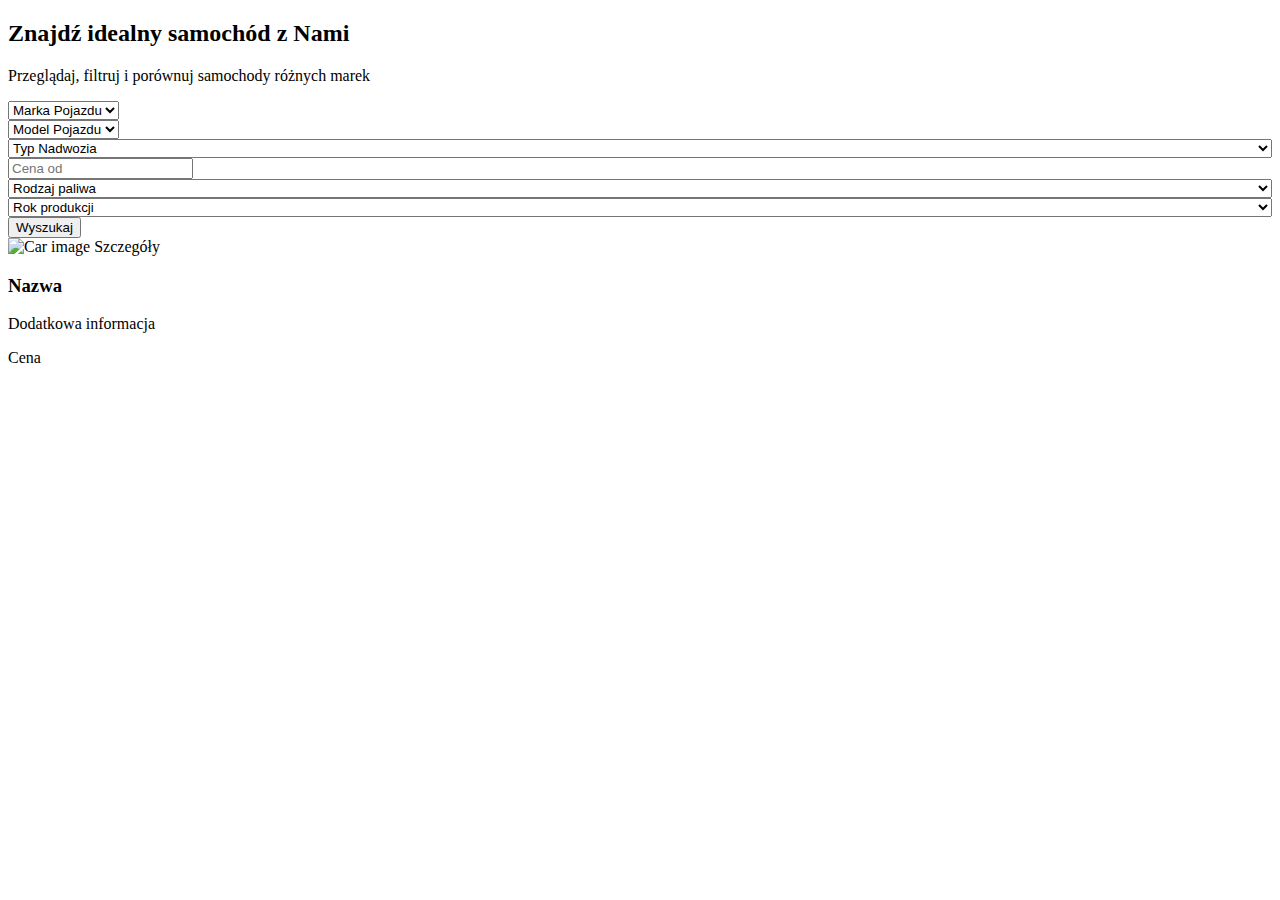
<file: src/main/resources/templates/index.html>
<!DOCTYPE html>
<html xmlns:th="http://www.thymeleaf.org"
      xmlns:layout="http://www.ultraq.net.nz/thymeleaf/layout"
      layout:decorate="layout.html">

<head>
    <title>FAST BUY CAR | Strona główna</title>
</head>

<body>
<div layout:fragment="content" class="bg-gray-950 text-white font-sans">

    <section class="text-center py-3 bg-gradient-dark">

        <div class="container">
            <h2 class="display-5 fw-bold mb-3">Znajdź idealny samochód z Nami</h2>
            <p class="text-secondary mb-4">Przeglądaj, filtruj i porównuj samochody różnych marek</p>
        </div>

    </section>

    <section class="content py-5">
        <form action="/search" method="get" class="row g-3 filter-form">

            <div class="col-md-6">
                <select id="carBrandSelect" class="select2-dark" name="carBrand">
                    <option value="">Marka Pojazdu</option>
                    <th:block th:each="carBrand : ${carBrands}">
                        <option th:value="${carBrand.id}" th:text="${carBrand.name}"></option>
                    </th:block>
                </select>
            </div>

            <div class="col-md-6">
                <select id="carModelSelect" class="select2-dark" name="carModel"
                        th:data-selected-model-id="${searchCarModel != null ? searchCarModel.id : ''}">
                    <option value="">Model Pojazdu</option>
                </select>
            </div>


            <div class="col-md-6">
                <select class="select2-dark" name="carBodyType" style="width:100%">
                    <option value="">Typ Nadwozia</option>
                    <th:block th:each="carBodyType : ${carBodyTypes}">
                        <option th:value="${carBodyType}" th:text="${carBodyType}"></option>
                    </th:block>
                </select>
            </div>

            <div class="col-md-6">
                <input th:value="${carPriceFrom}" type="number" name="carPriceFrom" class="input-dark"
                       placeholder="Cena od" min="5000">
            </div>

            <div class="col-md-6">
                <select class="select2-dark" name="carFuelType" style="width:100%">
                    <option value="">Rodzaj paliwa</option>
                    <th:block th:each="carFuelType : ${carFuelTypes}">
                        <option th:value="${carFuelType}" th:text="${carFuelType}"></option>
                    </th:block>
                </select>
            </div>

            <div class="col-md-6">
                <select class="select2-dark" name="carYear"  style="width:100%">
                    <option value="">Rok produkcji</option>
                    <th:block th:each="carYear : ${carYears}">
                        <option th:value="${carYear}" th:text="${carYear}"></option>
                    </th:block>
                </select>
            </div>

            <div class="col-md-12">
                <button type="submit" class="btn btn-primary rounded-pill w-100 search-btn">
                    Wyszukaj
                </button>
            </div>

        </form>
    </section>

    <section class="container pb-5">
        <div class="row g-4">
            <div class="col-sm-6 col-lg-4" th:each="randomCar : ${randomCars}">
                <div class="card bg-black border border-secondary h-100 shadow-sm car-card">

                    <div class="image-wrapper">
                        <img th:src="@{/car.png}" alt="Car image" class="card-img-top">
                        <a th:href="@{/car/{id}(id=${randomCar.id}, from='/')}"
                           class="btn btn-primary btn-details">Szczegóły</a>
                    </div>

                    <div class="card-body">
                        <h3 class="card-title text-light"
                            th:text="${randomCar.model.brand.name + ' ' + randomCar.model.name}">Nazwa</h3>
                        <p class="card-text text-secondary"
                           th:text="'Rok: ' + ${randomCar.productionYear} + ' Przebieg: ' + ${randomCar.mileage} + ' km'">
                            Dodatkowa
                            informacja</p>
                        <p class="text-primary fw-semibold fs-5 mb-3" th:text="${randomCar.price + ' PLN'}">Cena</p>
                    </div>

                </div>
            </div>
        </div>
    </section>
</div>
</body>
</html>
</file>
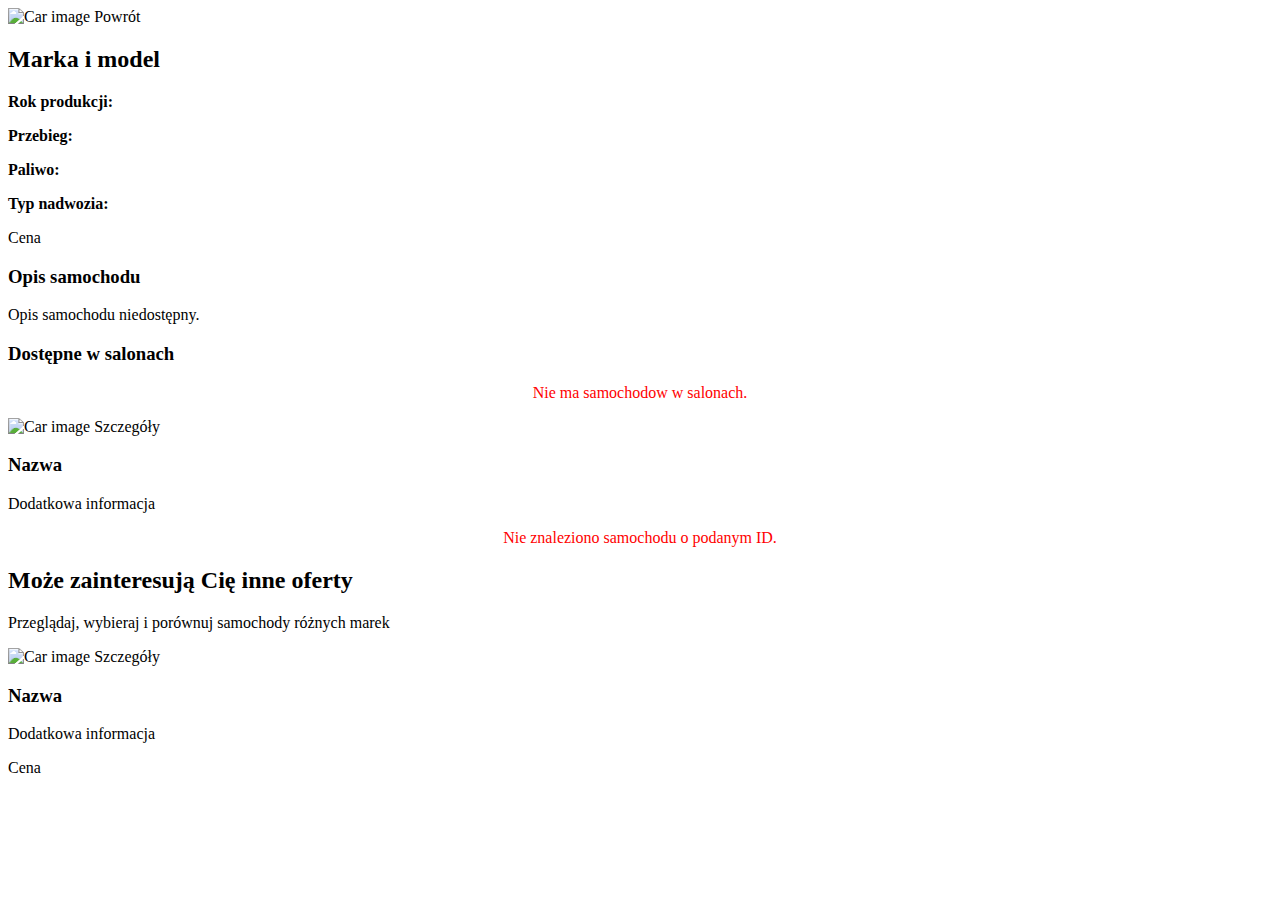
<file: src/main/resources/templates/car-dealership.html>
<!DOCTYPE html>
<html xmlns:th="http://www.thymeleaf.org"
      xmlns:layout="http://www.ultraq.net.nz/thymeleaf/layout"
      layout:decorate="layout.html">
<head>
    <title th:text="${car.brand + ' ' + car.model}">Szczegóły samochodu</title>

</head>
<body>
<div layout:fragment="content" class="bg-gray-950 text-white font-sans">
    <section class="container py-5" th:if="${car != null}">
        <div class="card bg-black border border-secondary shadow-lg p-4 car-details-card">

            <div class="text-center mb-4 image-wrapper car-details-image-wrapper">
                <img th:src="@{/car.png}" alt="Car image" class="card-img-top car-details-img">
                <a th:href="${returnUrl}" class="btn btn-primary btn-details">Powrót</a>
            </div>

            <h2 class="text-center text-primary mb-3" th:text="${car.brand + ' ' + car.model}">Marka i model</h2>

            <div class="card-title text-light">
                <p><strong>Rok produkcji:</strong> <span th:text="${car.year}"></span></p>
                <p><strong>Przebieg:</strong> <span th:text="${car.mileage} + ' km'"></span></p>
                <p><strong>Paliwo:</strong> <span th:text="${car.fuelType}"></span></p>
                <p><strong>Typ nadwozia:</strong> <span th:text="${car.bodyType}"></span></p>
                <p class="text-primary fw-semibold fs-5 mb-3" th:text="${car.price + ' PLN'}">Cena</p>
            </div>

            <div class="mt-3">
                <h3 class="text-lg font-medium text-white mb-2">Opis samochodu</h3>
                <p th:if="${car.description != null}"
                   th:text="${car.description}"
                   class="text-gray-300 leading-relaxed">
                </p>
                <p th:if="${car.description == null}"
                   class="text-gray-500 italic">
                    Opis samochodu niedostępny.
                </p>

                <h3 class="text-lg font-medium text-white mb-3 text-center">Dostępne w salonach</h3>
                <div class="text-center mt-4">
                    <div th:if="${#lists.isEmpty(dealers)}">
                        <div class="info-content">
                            <p style="color: red; text-align: center">
                                Nie ma samochodow w salonach.
                            </p>
                        </div>
                    </div>
                    <div th:if="${!#lists.isEmpty(dealers)}" class="row g-4">
                        <div class="col-sm-6 col-lg-4" th:each="dealer : ${dealers}">
                            <div class="card bg-black border border-secondary h-100 shadow-sm car-card">
                                <div class="image-wrapper">
                                    <img th:src="@{/car.png}" alt="Car image" class="card-img-top">
                                    <a th:href="@{/dealer/{id}(id=${dealer.id}, from=${'/car/' + car.id})}"
                                       class="btn btn-primary btn-details">Szczegóły</a>
                                </div>
                                <div class="card-body">
                                    <h3 class="card-title text-light" th:text="${dealer.name}">
                                        Nazwa</h3>
                                    <p class="card-text text-secondary"
                                       th:text="'Miasto: ' + ${dealer.city} + ' Adres: ' + ${dealer.address}">
                                        Dodatkowa informacja</p>
                                </div>
                            </div>
                        </div>

                    </div>
                </div>
            </div>
        </div>
    </section>

    <section th:if="${car == null}" class="info-content">
        <p style="color: red; text-align: center">Nie znaleziono samochodu o podanym ID.</p>
    </section>

    <section class="text-center py-3 bg-gradient-dark">
        <div class="container">
            <h2 class="display-5 fw-bold mb-3">Może zainteresują Cię inne oferty</h2>
            <p class="text-secondary mb-4">Przeglądaj, wybieraj i porównuj samochody różnych marek</p>
        </div>
    </section>

    <section class="container py-5">
        <div class="row g-4">
            <div class="col-sm-6 col-lg-4" th:each="nextCar : ${listOfCars}">
                <div class="card bg-black border border-secondary h-100 shadow-sm car-card">
                    <div class="image-wrapper">
                        <img th:src="@{/car.png}" alt="Car image" class="card-img-top">
                        <a th:href="@{/car/{id}(id=${nextCar.id}, from=${'/car/' + car.id})}"
                           class="btn btn-primary btn-details">Szczegóły</a>

                    </div>
                    <div class="card-body">
                        <h3 class="card-title text-light" th:text="${nextCar.brand + ' ' + nextCar.model}">Nazwa</h3>
                        <p class="card-text text-secondary"
                           th:text="'Rok: ' + ${nextCar.year} + ' Przebieg: ' + ${nextCar.mileage} + ' km'">
                            Dodatkowa informacja
                        </p>
                        <p class="text-primary fw-semibold fs-5 mb-3" th:text="${nextCar.price + ' PLN'}">Cena</p>
                    </div>
                </div>
            </div>
        </div>
    </section>
</div>
</body>
</html>
</file>
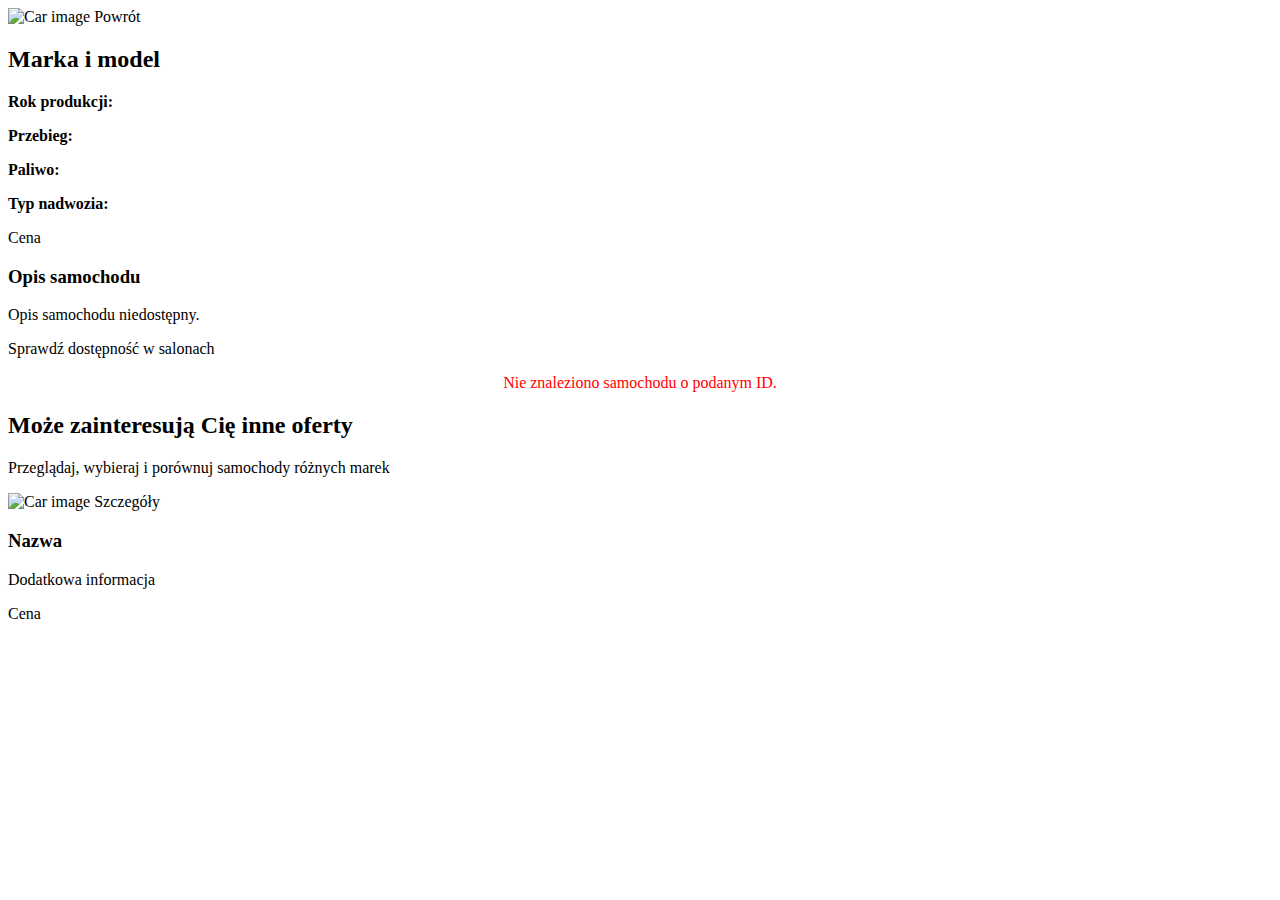
<file: src/main/resources/templates/car-detail.html>
<!DOCTYPE html>
<html xmlns:th="http://www.thymeleaf.org"
      xmlns:layout="http://www.ultraq.net.nz/thymeleaf/layout"
      layout:decorate="layout.html">
<head>
    <title th:text="${car.model.brand.name + ' ' + car.model.name}"> | Szczegóły samochodu</title>
</head>

<body>
<div layout:fragment="content" class="bg-gray-950 text-white font-sans">

    <section class="container py-5" th:if="${car != null}">
        <div class="card bg-black border border-secondary shadow-lg p-4 car-details-card">

            <div class="text-center mb-4 image-wrapper car-details-image-wrapper">
                <img th:src="@{/car.png}" alt="Car image" class="card-img-top car-details-img">
                <a th:href="${returnUrl}" class="btn btn-primary btn-details">Powrót</a>
            </div>

            <h2 class="text-center text-primary mb-3" th:text="${car.model.brand.name + ' ' + car.model.name}">Marka i model</h2>

            <div class="card-title text-light">
                <p><strong>Rok produkcji:</strong> <span th:text="${car.productionYear}"></span></p>
                <p><strong>Przebieg:</strong> <span th:text="${car.mileage} + ' km'"></span></p>
                <p><strong>Paliwo:</strong> <span th:text="${car.fuelType}"></span></p>
                <p><strong>Typ nadwozia:</strong> <span th:text="${car.bodyType}"></span></p>
                <p class="text-primary fw-semibold fs-5 mb-3" th:text="${car.price + ' PLN'}">Cena</p>
            </div>

            <div class="mt-3">
                <h3 class="text-lg font-medium text-white mb-2">Opis samochodu</h3>
                <p th:if="${car.description != null}"
                   th:text="${car.description}"
                   class="text-gray-300 leading-relaxed">
                </p>
                <p th:if="${car.description == null}"
                   class="text-gray-500 italic">
                    Opis samochodu niedostępny.
                </p>
                <div class="text-center mt-4">
                    <a th:href="@{/car/{id}/salon (id=${car.id}, from=${returnUrl})}"
                       class="btn btn-outline-primary px-4 py-2 fw-semibold rounded-pill shadow-sm">
                        Sprawdź dostępność w salonach
                    </a>
                </div>
            </div>
        </div>
    </section>

    <section th:if="${car == null}" class="info-content">
        <p style="color: red; text-align: center">Nie znaleziono samochodu o podanym ID.</p>
    </section>

    <section class="text-center py-3 bg-gradient-dark">
        <div class="container">
            <h2 class="display-5 fw-bold mb-3">Może zainteresują Cię inne oferty</h2>
            <p class="text-secondary mb-4">Przeglądaj, wybieraj i porównuj samochody różnych marek</p>
        </div>
    </section>

    <section class="container pb-5">
        <div class="row g-4">
            <div class="col-sm-6 col-lg-4" th:each="randomCar : ${randomCars}">
                <div class="card bg-black border border-secondary h-100 shadow-sm car-card">

                    <div class="image-wrapper">
                        <img th:src="@{/car.png}" alt="Car image" class="card-img-top">
                        <a th:href="@{/car/{id}(id=${randomCar.id}, from='/')}"
                           class="btn btn-primary btn-details">Szczegóły</a>
                    </div>

                    <div class="card-body">
                        <h3 class="card-title text-light"
                            th:text="${randomCar.model.brand.name + ' ' + randomCar.model.name}">Nazwa</h3>
                        <p class="card-text text-secondary"
                           th:text="'Rok: ' + ${randomCar.productionYear} + ' Przebieg: ' + ${randomCar.mileage} + ' km'">
                            Dodatkowa
                            informacja</p>
                        <p class="text-primary fw-semibold fs-5 mb-3" th:text="${randomCar.price + ' PLN'}">Cena</p>
                    </div>

                </div>
            </div>
        </div>
    </section>

</div>
</body>
</html>
</file>
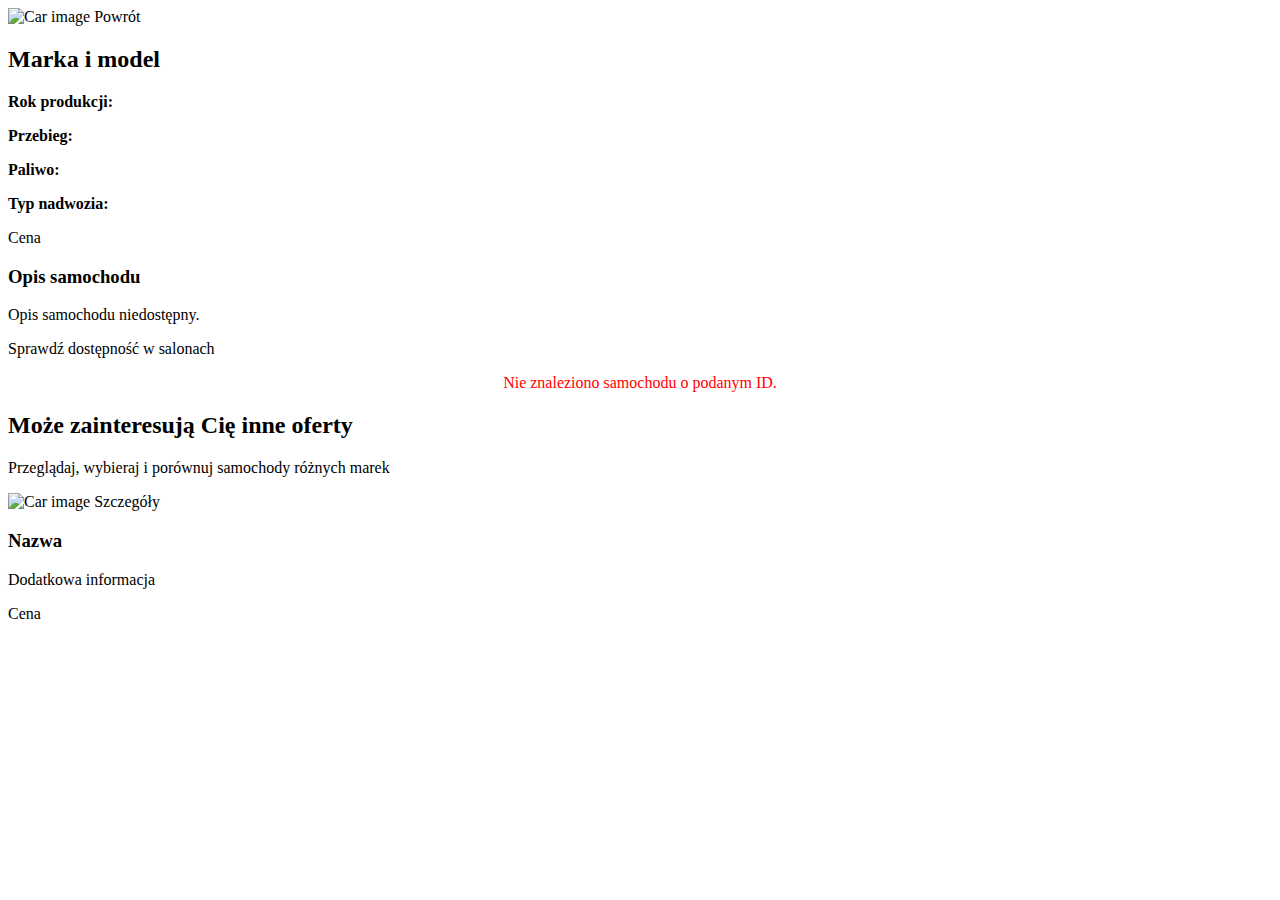
<file: src/main/resources/templates/car-details.html>
<!DOCTYPE html>
<html xmlns:th="http://www.thymeleaf.org"
      xmlns:layout="http://www.ultraq.net.nz/thymeleaf/layout"
      layout:decorate="layout.html">
<head>
    <title th:text="${car.brand + ' ' + car.model}">Szczegóły samochodu</title>
</head>

<body>
<div layout:fragment="content" class="bg-gray-950 text-white font-sans">

    <section class="container py-5" th:if="${car != null}">
        <div class="card bg-black border border-secondary shadow-lg p-4 car-details-card">

            <div class="text-center mb-4 image-wrapper car-details-image-wrapper">
                <img th:src="@{/car.png}" alt="Car image" class="card-img-top car-details-img">
                <a th:href="${returnUrl}" class="btn btn-primary btn-details">Powrót</a>
            </div>

            <h2 class="text-center text-primary mb-3" th:text="${car.brand + ' ' + car.model}">Marka i model</h2>

            <div class="card-title text-light">
                <p><strong>Rok produkcji:</strong> <span th:text="${car.year}"></span></p>
                <p><strong>Przebieg:</strong> <span th:text="${car.mileage} + ' km'"></span></p>
                <p><strong>Paliwo:</strong> <span th:text="${car.fuelType}"></span></p>
                <p><strong>Typ nadwozia:</strong> <span th:text="${car.bodyType}"></span></p>
                <p class="text-primary fw-semibold fs-5 mb-3" th:text="${car.price + ' PLN'}">Cena</p>
            </div>

            <div class="mt-3">
                <h3 class="text-lg font-medium text-white mb-2">Opis samochodu</h3>
                <p th:if="${car.description != null}"
                   th:text="${car.description}"
                   class="text-gray-300 leading-relaxed">
                </p>
                <p th:if="${car.description == null}"
                   class="text-gray-500 italic">
                    Opis samochodu niedostępny.
                </p>
                <div class="text-center mt-4">
                    <a th:href="@{/car/{id}/dealerships(id=${car.id}, from=${'/car/' + car.id})}"
                       class="btn btn-outline-primary px-4 py-2 fw-semibold rounded-pill shadow-sm">
                        Sprawdź dostępność w salonach
                    </a>
                </div>
            </div>
        </div>
    </section>

    <section th:if="${car == null}" class="info-content">
        <p style="color: red; text-align: center">Nie znaleziono samochodu o podanym ID.</p>
    </section>

    <section class="text-center py-3 bg-gradient-dark">
        <div class="container">
            <h2 class="display-5 fw-bold mb-3">Może zainteresują Cię inne oferty</h2>
            <p class="text-secondary mb-4">Przeglądaj, wybieraj i porównuj samochody różnych marek</p>
        </div>
    </section>

    <section class="container py-5">
        <div class="row g-4">
            <div class="col-sm-6 col-lg-4" th:each="nextCar : ${listOfCars}">
                <div class="card bg-black border border-secondary h-100 shadow-sm car-card">
                    <div class="image-wrapper">
                        <img th:src="@{/car.png}" alt="Car image" class="card-img-top">
                        <a th:href="@{/car/{id}(id=${nextCar.id}, from=${'/car/' + car.id})}"
                           class="btn btn-primary btn-details">Szczegóły</a>

                    </div>
                    <div class="card-body">
                        <h3 class="card-title text-light" th:text="${car.brand + ' ' + car.model}">Nazwa</h3>
                        <p class="card-text text-secondary"
                           th:text="'Rok: ' + ${car.year} + ' Przebieg: ' + ${car.mileage} + ' km'">Dodatkowa
                            informacja</p>
                        <p class="text-primary fw-semibold fs-5 mb-3" th:text="${car.price + ' PLN'}">Cena</p>
                    </div>
                </div>
            </div>
        </div>
    </section>

</div>
</body>
</html>
</file>
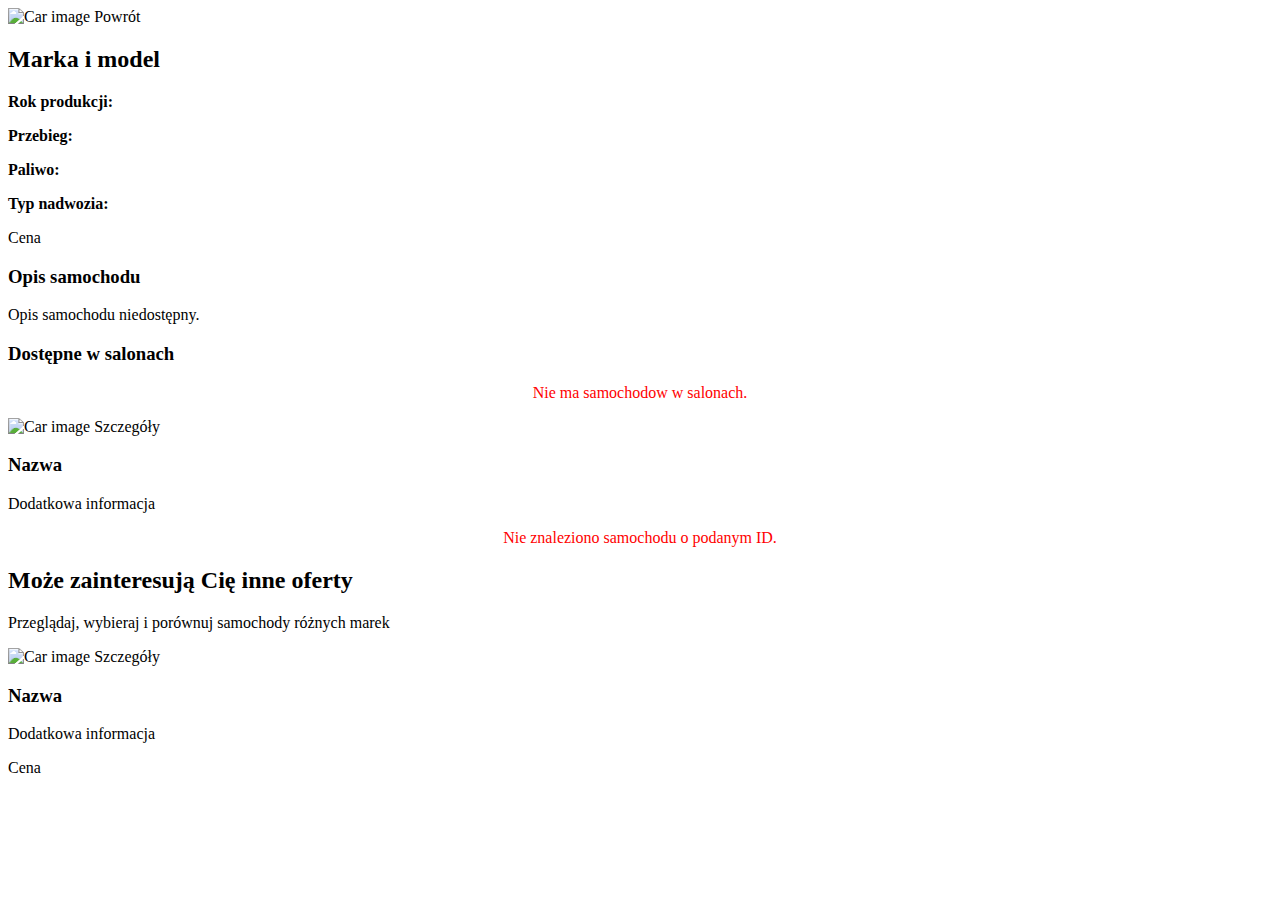
<file: src/main/resources/templates/car-salon.html>
<!DOCTYPE html>
<html xmlns:th="http://www.thymeleaf.org"
      xmlns:layout="http://www.ultraq.net.nz/thymeleaf/layout"
      layout:decorate="layout.html">
<head>
    <title th:text="${car.model.brand.name + ' ' + car.model.name}"> | Szczegóły samochodu</title>
</head>
<body>
<div layout:fragment="content" class="bg-gray-950 text-white font-sans">
    <section class="container py-5" th:if="${car != null}">
        <div class="card bg-black border border-secondary shadow-lg p-4 car-details-card">

            <div class="text-center mb-4 image-wrapper car-details-image-wrapper">
                <img th:src="@{/car.png}" alt="Car image" class="card-img-top car-details-img">
                <a th:href="${returnUrl}" class="btn btn-primary btn-details">Powrót</a>
            </div>

            <h2 class="text-center text-primary mb-3" th:text="${car.model.brand.name + ' ' + car.model.name}">Marka i
                model</h2>

            <div class="card-title text-light">
                <p><strong>Rok produkcji:</strong> <span th:text="${car.productionYear}"></span></p>
                <p><strong>Przebieg:</strong> <span th:text="${car.mileage} + ' km'"></span></p>
                <p><strong>Paliwo:</strong> <span th:text="${car.fuelType}"></span></p>
                <p><strong>Typ nadwozia:</strong> <span th:text="${car.bodyType}"></span></p>
                <p class="text-primary fw-semibold fs-5 mb-3" th:text="${car.price + ' PLN'}">Cena</p>
            </div>

            <div class="mt-3">
                <h3 class="text-lg font-medium text-white mb-2">Opis samochodu</h3>
                <p th:if="${car.description != null}"
                   th:text="${car.description}"
                   class="text-gray-300 leading-relaxed">
                </p>
                <p th:if="${car.description == null}"
                   class="text-gray-500 italic">
                    Opis samochodu niedostępny.
                </p>

                <h3 class="text-lg font-medium text-white mb-3 text-center">Dostępne w salonach</h3>
                <div class="text-center mt-4">
                    <div th:if="${#lists.isEmpty(salons)}">
                        <div class="info-content">
                            <p style="color: red; text-align: center">
                                Nie ma samochodow w salonach.
                            </p>
                        </div>
                    </div>
                    <div th:if="${!#lists.isEmpty(salons)}" class="row g-4">
                        <div class="col-sm-6 col-lg-4" th:each="salon : ${salons}">
                            <div class="card bg-black border border-secondary h-100 shadow-sm car-card">
                                <div class="image-wrapper">
                                    <img th:src="@{/car.png}" alt="Car image" class="card-img-top">
                                    <a th:href="@{/salon/{id}(id=${salon.id}, from=${'/car/' + car.id})}"
                                       class="btn btn-primary btn-details">Szczegóły</a>
                                </div>
                                <div class="card-body">
                                    <h3 class="card-title text-light" th:text="${salon.name}">
                                        Nazwa</h3>
                                    <p class="card-text text-secondary"
                                       th:text="'Miasto: ' + ${salon.city} + ' Adres: ' + ${salon.street}
                                       + ' ' + ${salon.buildingNumber} + '/' + ${salon.apartmentNumber}">
                                        Dodatkowa informacja</p>
                                </div>
                            </div>
                        </div>

                    </div>
                </div>
            </div>
        </div>
    </section>

    <section th:if="${car == null}" class="info-content">
        <p style="color: red; text-align: center">Nie znaleziono samochodu o podanym ID.</p>
    </section>

    <section class="text-center py-3 bg-gradient-dark">
        <div class="container">
            <h2 class="display-5 fw-bold mb-3">Może zainteresują Cię inne oferty</h2>
            <p class="text-secondary mb-4">Przeglądaj, wybieraj i porównuj samochody różnych marek</p>
        </div>
    </section>

    <section class="container pb-5">
        <div class="row g-4">
            <div class="col-sm-6 col-lg-4" th:each="randomCar : ${randomCars}">
                <div class="card bg-black border border-secondary h-100 shadow-sm car-card">

                    <div class="image-wrapper">
                        <img th:src="@{/car.png}" alt="Car image" class="card-img-top">
                        <a th:href="@{/car/{id}(id=${randomCar.id}, from='/')}"
                           class="btn btn-primary btn-details">Szczegóły</a>
                    </div>

                    <div class="card-body">
                        <h3 class="card-title text-light"
                            th:text="${randomCar.model.brand.name + ' ' + randomCar.model.name}">Nazwa</h3>
                        <p class="card-text text-secondary"
                           th:text="'Rok: ' + ${randomCar.productionYear} + ' Przebieg: ' + ${randomCar.mileage} + ' km'">
                            Dodatkowa
                            informacja</p>
                        <p class="text-primary fw-semibold fs-5 mb-3" th:text="${randomCar.price + ' PLN'}">Cena</p>
                    </div>

                </div>
            </div>
        </div>
    </section>
</div>
</body>
</html>
</file>
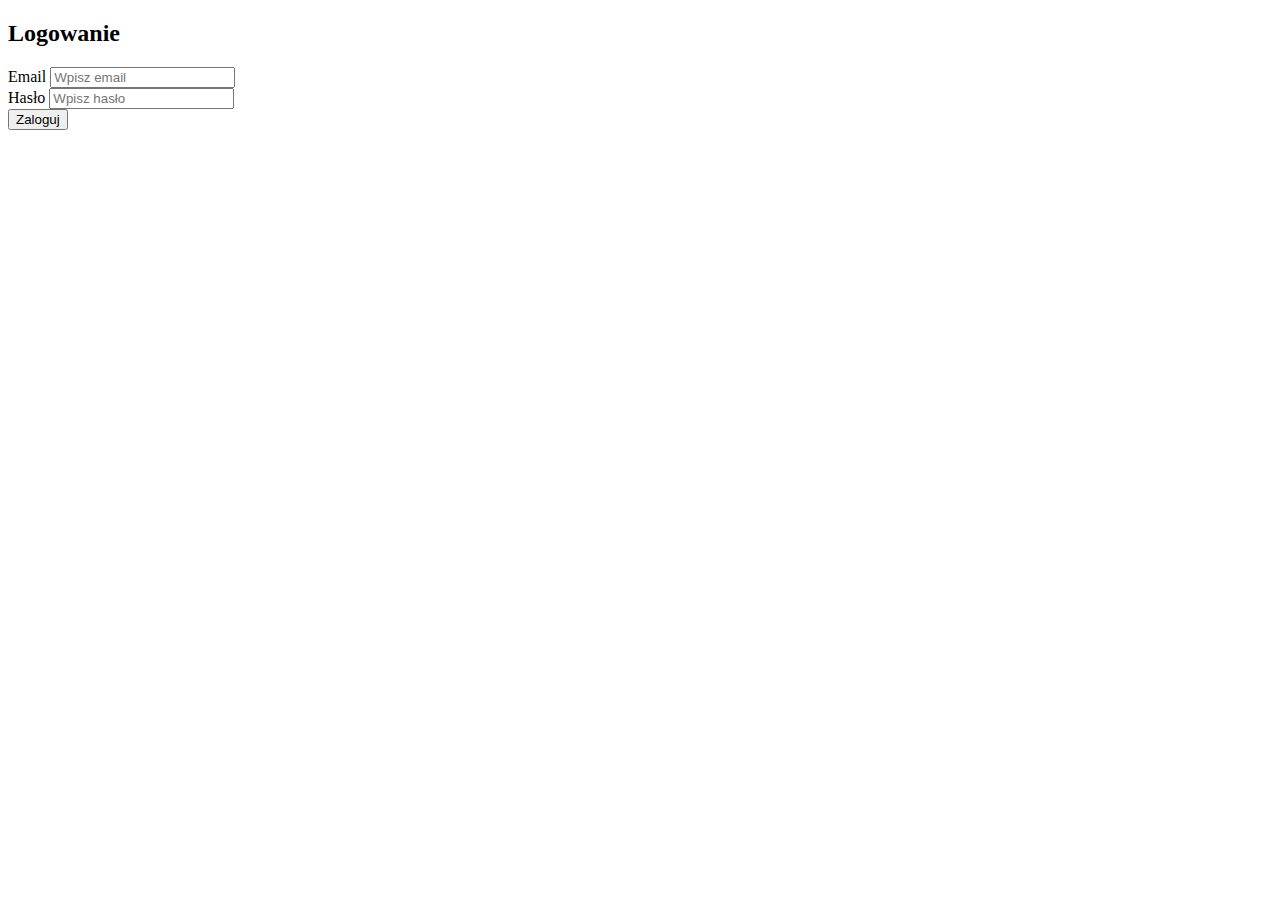
<file: src/main/resources/templates/login.html>
<!DOCTYPE html>
<html xmlns:th="http://www.thymeleaf.org"
      xmlns:layout="http://www.ultraq.net.nz/thymeleaf/layout"
      layout:decorate="layout.html">
<head>
    <meta charset="UTF-8">
    <title>Logowanie</title>
    <link rel="stylesheet" th:href="@{/css/bootstrap.min.css}">
    <link rel="stylesheet" th:href="@{/css/main.css}">
</head>
<body class="bg-dark text-light">

<div layout:fragment="content" class="container py-5">

    <h2 class="text-center mb-4 text-primary">  Logowanie</h2>

    <form th:action="@{/login}" method="post" class="bg-secondary p-4 rounded-4 shadow-lg mx-auto" style="max-width:400px;">
        <div class="mb-3">
            <label class="form-label text-light">Email</label>
            <input type="text" name="username" class="input-dark" placeholder="Wpisz email">
        </div>

        <div class="mb-3">
            <label class="form-label text-light">Hasło</label>
            <input type="password" name="password" class="input-dark" placeholder="Wpisz hasło">
        </div>

        <div class="text-center">
            <button type="submit" class="btn btn-primary btn-lg px-5">Zaloguj</button>
        </div>
    </form>

</div>

</body>
</html>
</file>
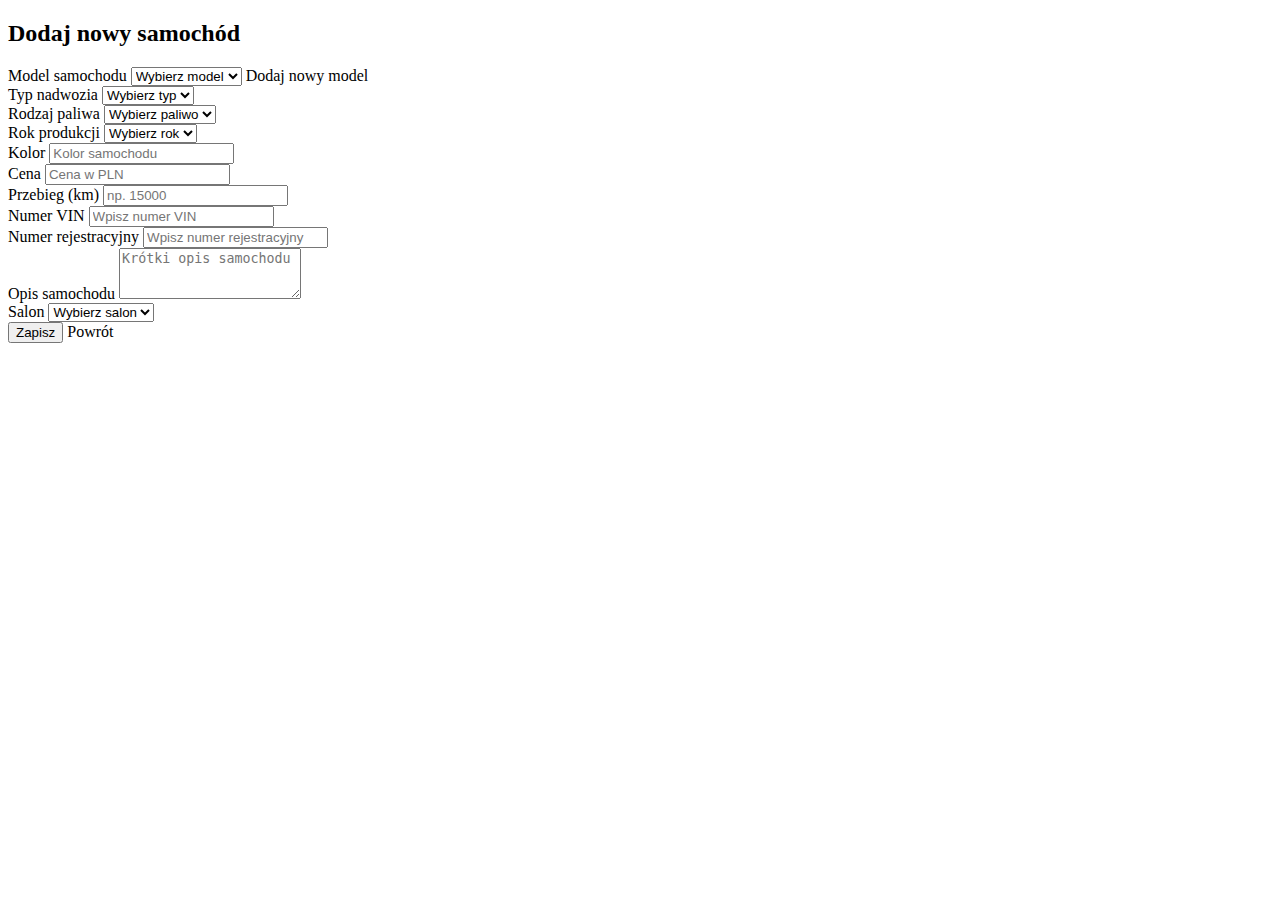
<file: src/main/resources/templates/new-car.html>
<!DOCTYPE html>
<html xmlns:th="http://www.thymeleaf.org"
      xmlns:layout="http://www.ultraq.net.nz/thymeleaf/layout"
      layout:decorate="layout.html">
<head>
    <meta charset="UTF-8">
    <title>Dodaj nowy samochód</title>
</head>
<body class="bg-dark text-light">

<div layout:fragment="content" class="bg-gray-950 text-white font-sans">

    <div class="container py-5">
        <h2 class="text-center mb-4 text-primary">Dodaj nowy samochód</h2>

        <form th:action="@{/manager/add}" th:object="${newCar}" method="post"
              class="bg-secondary p-4 rounded-4 shadow-lg">


            <div class="mb-3">
                <label class="form-label text-light">Model samochodu</label>
                <select class="form-select" th:field="*{model}" required>
                    <option value="" disabled selected>Wybierz model</option>
                    <option th:each="model : ${models}"
                            th:value="${model.id}"
                            th:text="${model.name + ' (' + model.brand.name + ')'}">
                    </option>
                </select>


                <a th:href="@{/manager/add-model(from=${returnUrl})}"
                   class="btn btn-primary btn-details mt-2">Dodaj nowy model</a>
            </div>


            <div class="row">
                <div class="col-md-6 mb-3">
                    <label class="form-label text-light">Typ nadwozia</label>
                    <select class="form-select" th:field="*{bodyType}" required>
                        <option value="" disabled selected>Wybierz typ</option>
                        <option th:each="type : ${carBodyTypes}" th:value="${type}" th:text="${type}"></option>
                    </select>
                </div>
                <div class="col-md-6 mb-3">
                    <label class="form-label text-light">Rodzaj paliwa</label>
                    <select class="form-select" th:field="*{fuelType}" required>
                        <option value="" disabled selected>Wybierz paliwo</option>
                        <option th:each="fuel : ${carFuelTypes}" th:value="${fuel}" th:text="${fuel}"></option>
                    </select>
                </div>
            </div>


            <div class="row">
                <div class="col-md-6 mb-3">
                    <label class="form-label text-light">Rok produkcji</label>
                    <select class="form-select" th:field="*{productionYear}" required>
                        <option value="" disabled selected>Wybierz rok</option>
                        <option th:each="year : ${carYears}" th:value="${year}" th:text="${year}"></option>
                    </select>
                </div>
                <div class="col-md-6 mb-3">
                    <label class="form-label text-light">Kolor</label>
                    <input type="text" class="form-control" th:field="*{color}" placeholder="Kolor samochodu">
                </div>
            </div>
            <div class="row">
                <div class="col-md-6 mb-3">
                    <label class="form-label text-light">Cena</label>
                    <input type="number" step="0.01" class="form-control" th:field="*{price}" placeholder="Cena w PLN">
                </div>
                <div class="col-md-6 mb-3">
                    <label class="form-label text-light">Przebieg (km)</label>
                    <input type="number" class="form-control" th:field="*{mileage}" placeholder="np. 15000">
                </div>
            </div>


            <div class="mb-3">
                <label class="form-label text-light">Numer VIN</label>
                <input type="text" class="form-control" th:field="*{vin}" placeholder="Wpisz numer VIN">
            </div>
            <div class="mb-3">
                <label class="form-label text-light">Numer rejestracyjny</label>
                <input type="text" class="form-control" th:field="*{registrationNumber}"
                       placeholder="Wpisz numer rejestracyjny">
            </div>


            <div class="mb-3">
                <label class="form-label text-light">Opis samochodu</label>
                <textarea class="form-control" rows="3" th:field="*{description}"
                          placeholder="Krótki opis samochodu"></textarea>
            </div>


            <div class="mb-3">
                <label class="form-label text-light">Salon</label>
                <select class="form-select" th:field="*{salon}" required>
                    <option value="" disabled selected>Wybierz salon</option>
                    <option th:each="salon : ${salons}" th:value="${salon.id}" th:text="${salon.name}"></option>
                </select>
            </div>


            <div class="text-center">
                <button type="submit" class="btn btn-success btn-lg px-5">Zapisz</button>
                <a th:href="${returnUrl}" class="btn btn-outline-light btn-lg px-5 ms-3">Powrót</a>
            </div>
        </form>
    </div>
</div>
</body>
</html>
</file>
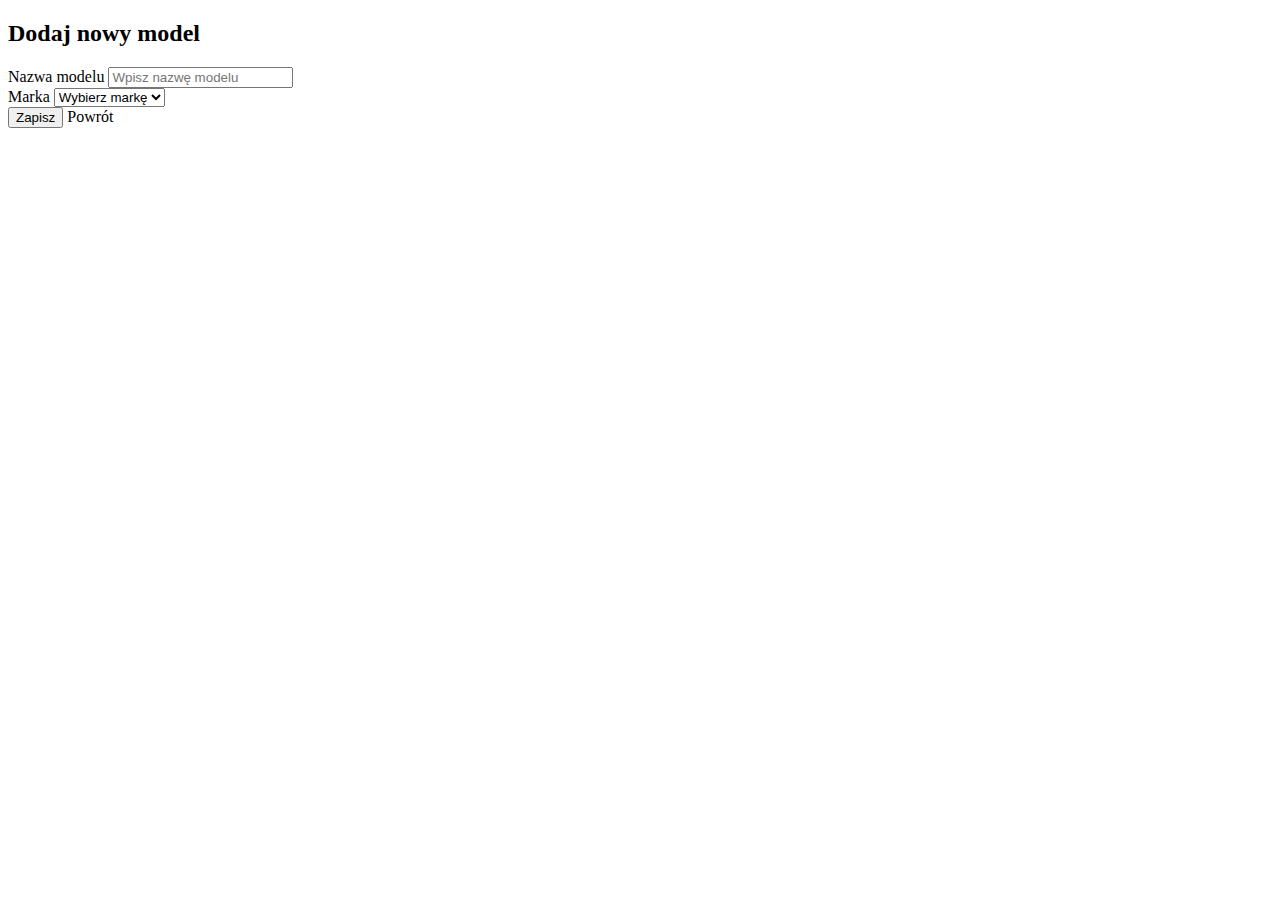
<file: src/main/resources/templates/new-model.html>
<!DOCTYPE html>
<html xmlns:th="http://www.thymeleaf.org"
      xmlns:layout="http://www.ultraq.net.nz/thymeleaf/layout"
      layout:decorate="layout.html">
<head>
    <meta charset="UTF-8">
    <title>Dodaj nowy model</title>
</head>
<body class="bg-dark text-light">

<div layout:fragment="content" class="bg-gray-950 text-white font-sans">

    <div class="container py-5">
        <h2 class="text-center mb-4 text-primary">Dodaj nowy model</h2>

        <form th:action="@{/manager/add-model}" th:object="${newModel}" method="post"
              class="bg-secondary p-4 rounded-4 shadow-lg">


            <div class="mb-3">
                <label class="form-label text-light">Nazwa modelu</label>
                <input type="text" class="form-control" th:field="*{name}" placeholder="Wpisz nazwę modelu" required>
            </div>

            <div class="mb-3">
                <label class="form-label text-light">Marka</label>
                <select class="form-select" th:field="*{brand}" required>
                    <option value="" disabled selected>Wybierz markę</option>
                    <option th:each="brand : ${brands}" th:value="${brand.id}" th:text="${brand.name}"></option>
                </select>
            </div>

            <div class="text-center">
                <button type="submit" class="btn btn-success btn-lg px-5">Zapisz</button>
                <a th:href="${from}" class="btn btn-outline-light btn-lg px-5 ms-3">Powrót</a>
            </div>
        </form>
    </div>
</div>
</body>
</html>
</file>
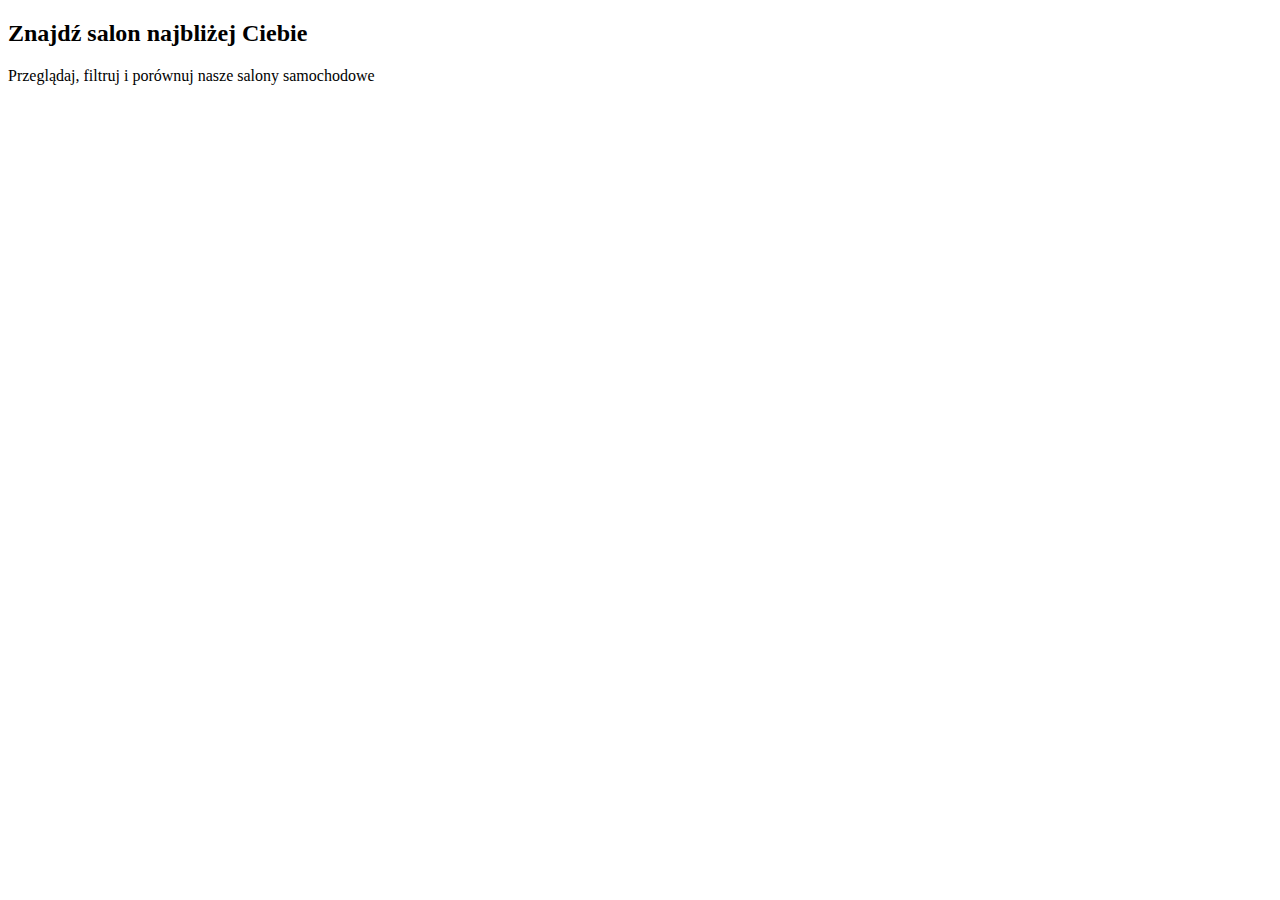
<file: src/main/resources/templates/salon-list.html>
<!DOCTYPE html>
<html
        xmlns:layout="http://www.ultraq.net.nz/thymeleaf/layout"
        layout:decorate="layout.html">
<head>
    <title> FAST BUY CAR | Salony</title>
</head>

<body>
<div layout:fragment="content" class="bg-gray-950 text-white font-sans">
    <section class="text-center py-3 bg-gradient-dark">

        <div class="container">
            <h2 class="display-5 fw-bold mb-3">Znajdź salon najbliżej Ciebie</h2>
            <p class="text-secondary mb-4">Przeglądaj, filtruj i porównuj nasze salony samochodowe</p>
        </div>


    </section>
</div>

</body>
</html>
</file>
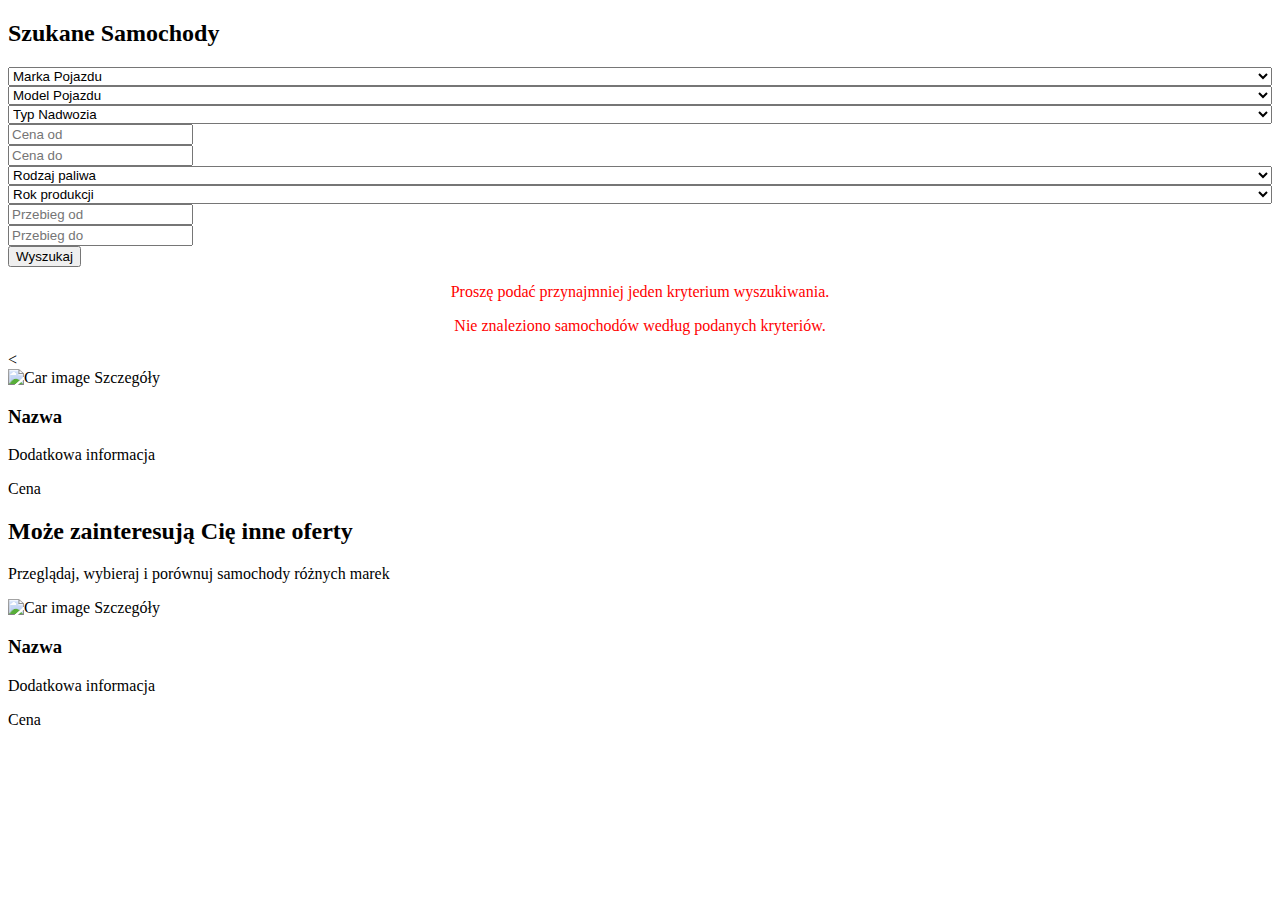
<file: src/main/resources/templates/search.html>
<!DOCTYPE html>
<html xmlns:th="http://www.thymeleaf.org"
      xmlns:layout="http://www.ultraq.net.nz/thymeleaf/layout"
      layout:decorate="layout.html">

<head>
    <title>Wyszukaj Samochód</title>
</head>
<body>

<div layout:fragment="content" class="bg-gray-950 text-white font-sans">

    <section class="text-center py-3 bg-gradient-dark">
        <div class="container">
            <h2 class="display-5 fw-bold mb-3">Szukane Samochody</h2>
        </div>
    </section>

    <section class="content py-5">
        <form action="/search" method="get" class="row g-3 filter-form">

            <div class="col-md-4">
                <select id="carBrandSelect" class="select2-dark" style="width:100%" name="carBrand">
                    <option value="">Marka Pojazdu</option>
                    <th:block th:each="carBrand : ${carBrands}">
                        <option th:value="${carBrand.id}" th:text="${carBrand.name}"
                                th:selected="${carBrand == searchCarBrand}"></option>
                    </th:block>
                </select>
            </div>

            <div class="col-md-4">
                <select id="carModelSelect" class="select2-dark" style="width:100%" name="carModel"
                        th:data-selected-model-id="${searchCarModel != null ? searchCarModel.id : ''}">
                    <option value="">Model Pojazdu</option>

                    <th:block th:each="carModel : ${carModels}">
                        <option th:value="${carModel.id}" th:text="${carModel.name}"
                                th:selected="${searchCarModel != null and carModel.id == searchCarModel.id}"></option>
                    </th:block>

                </select>
            </div>

            <div class="col-md-4">
                <select style="width:100%" class="select2-dark" name="carBodyType">
                    <option value="">Typ Nadwozia</option>
                    <th:block th:each="carBodyType : ${carBodyTypes}">
                        <option th:value="${carBodyType}" th:text="${carBodyType}"
                                th:selected="${carBodyType == searchCarBodyType}"></option>
                    </th:block>
                </select>
            </div>

            <div class="col-md-4">
                <input th:value="${carPriceFrom}" type="number" name="carPriceFrom" class="input-dark"
                       placeholder="Cena od" min="5000">
            </div>

            <div class="col-md-4">
                <input th:value="${carPriceTo}" type="number" name="carPriceTo" class="input-dark"
                       placeholder="Cena do" min="5001">
            </div>

            <div class="col-md-4">
                <select style="width:100%" class="select2-dark" name="carFuelType">
                    <option value="">Rodzaj paliwa</option>
                    <th:block th:each="carFuelType : ${carFuelTypes}">
                        <option th:value="${carFuelType}" th:text="${carFuelType}"
                                th:selected="${carFuelType == searchCarFuelType}"></option>
                    </th:block>
                </select>
            </div>

            <div class="col-md-4">
                <select style="width:100%" class="select2-dark" name="carYear">
                    <option value="">Rok produkcji</option>
                    <th:block th:each="carYear : ${carYears}">
                        <option th:value="${carYear}" th:text="${carYear}"
                                th:selected="${carYear == searchCarYear}"></option>
                    </th:block>
                </select>
            </div>

            <div class="col-md-4">
                <input th:value="${carMileageFrom}" type="number" name="carMileageFrom" class="input-dark"
                       placeholder="Przebieg od" min="10000">
            </div>

            <div class="col-md-4">
                <input th:value="${carMileageTo}" type="number" name="carMileageTo" class="input-dark"
                       placeholder="Przebieg do" min="10001">
            </div>

            <div class="col-md-12">
                <button type="submit" class="btn btn-primary rounded-pill w-100">
                    Wyszukaj
                    <i class="bi bi-search"></i>
                </button>
            </div>
        </form>
    </section>

    <section class="container pb-3">
        <div th:if="${noCriteria}">
            <div class="info-content">
                <p style="color: red; text-align: center">
                    Proszę podać przynajmniej jeden kryterium wyszukiwania.
                </p>
            </div>
        </div>


        <div th:if="${!noCriteria} and ${#lists.isEmpty(listOfSearchCars)}">
            <div class="info-content">
                <p style="color: red; text-align: center">
                    Nie znaleziono samochodów według podanych kryteriów.
                </p>
            </div>
        </div>

        <div th:if="${!#lists.isEmpty(listOfSearchCars)} and ${!noCriteria}" class="row g-4">
            <div class="col-sm-6 col-lg-4" th:each="car : ${listOfSearchCars}">
                <div class="card bg-black border border-secondary h-100 shadow-sm car-card">
                    <
                    <div class="image-wrapper">
                        <img th:src="@{/car.png}" alt="Car image" class="card-img-top">
                        <a th:href="@{/car/{id}(id=${car.id}, from='/')}"
                           class="btn btn-primary btn-details">Szczegóły</a>
                    </div>

                    <div class="card-body">
                        <h3 class="card-title text-light"
                            th:text="${car.model.brand.name + ' ' + car.model.name}">Nazwa</h3>
                        <p class="card-text text-secondary"
                           th:text="'Rok: ' + ${car.productionYear} + ' Przebieg: ' + ${car.mileage} + ' km'">
                            Dodatkowa
                            informacja</p>
                        <p class="text-primary fw-semibold fs-5 mb-3" th:text="${car.price + ' PLN'}">Cena</p>
                    </div>
                </div>
            </div>
        </div>
    </section>

    <section class="text-center py-3 bg-gradient-dark">
        <div class="container">
            <h2 class="display-5 fw-bold mb-3">Może zainteresują Cię inne oferty</h2>
            <p class="text-secondary mb-4">Przeglądaj, wybieraj i porównuj samochody różnych marek</p>
        </div>
    </section>

    <section class="container py-5">
        <div class="row g-4">
            <div class="col-sm-6 col-lg-4" th:each="randomCar : ${randomCars}">
                <div class="card bg-black border border-secondary h-100 shadow-sm car-card">

                    <div class="image-wrapper">
                        <img th:src="@{/car.png}" alt="Car image" class="card-img-top">
                        <a th:href="@{/car/{id}(id=${randomCar.id}, from='/')}"
                           class="btn btn-primary btn-details">Szczegóły</a>
                    </div>

                    <div class="card-body">
                        <h3 class="card-title text-light"
                            th:text="${randomCar.model.brand.name + ' ' + randomCar.model.name}">Nazwa</h3>
                        <p class="card-text text-secondary"
                           th:text="'Rok: ' + ${randomCar.productionYear} + ' Przebieg: ' + ${randomCar.mileage} + ' km'">
                            Dodatkowa
                            informacja</p>
                        <p class="text-primary fw-semibold fs-5 mb-3" th:text="${randomCar.price + ' PLN'}">Cena</p>
                    </div>
                </div>
            </div>
        </div>
    </section>
</div>

<th:insert fragment="~{fragments/select2 :: select2-js}"/>

</body>
</html>
</file>
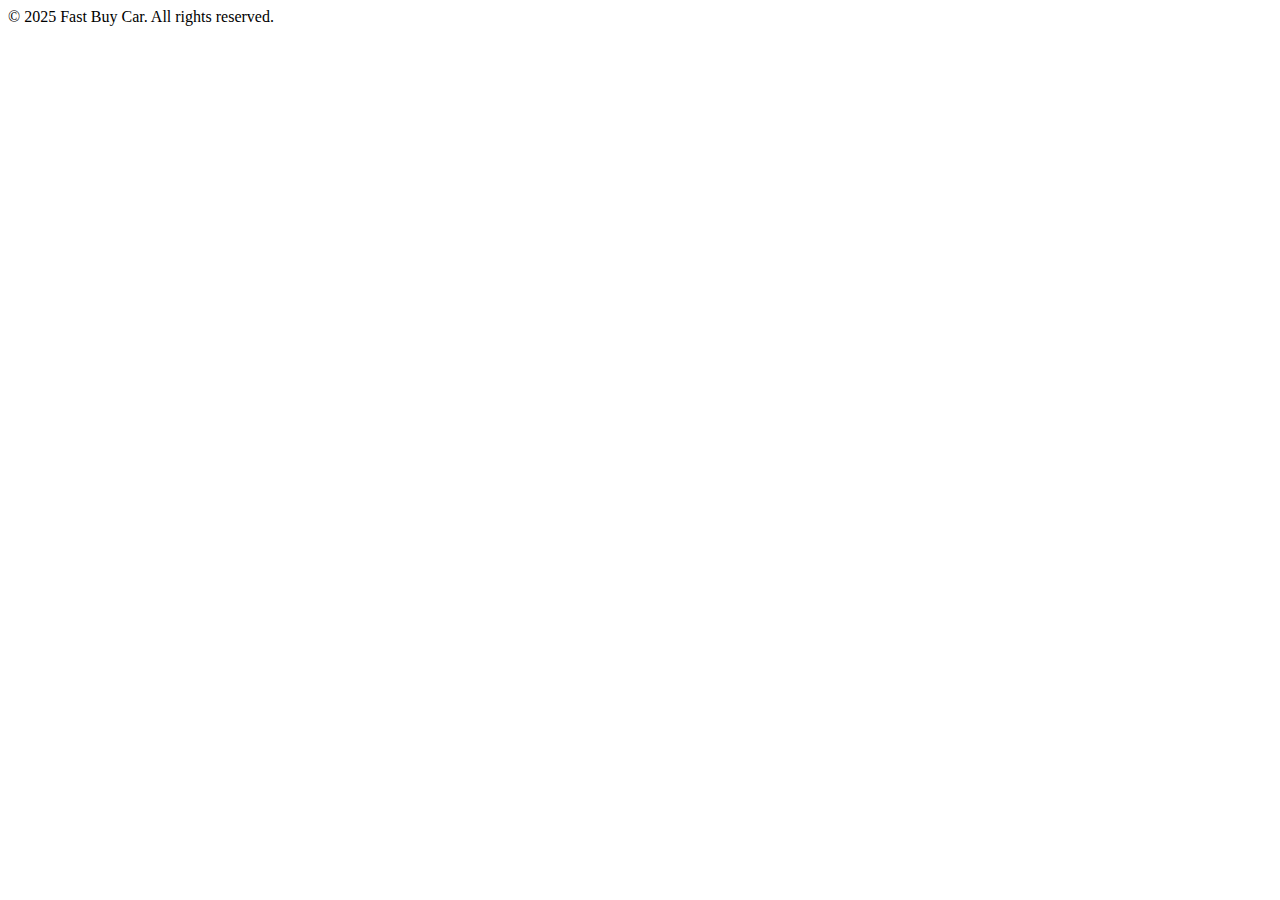
<file: src/main/resources/templates/fragments/contacts.html>
<!DOCTYPE html>
<html xmlns:th="http://www.thymeleaf.org"
      xmlns:layout="http://www.ultraq.net.nz/thymeleaf/layout"
      layout:decorate="layout.html">
<body>
<div th:fragment="info">
    <footer class="text-center border-top border-secondary py-4 text-secondary small bg-black">
        © 2025 Fast Buy Car. All rights reserved.
    </footer>
</div>
</body>
</html>
</file>
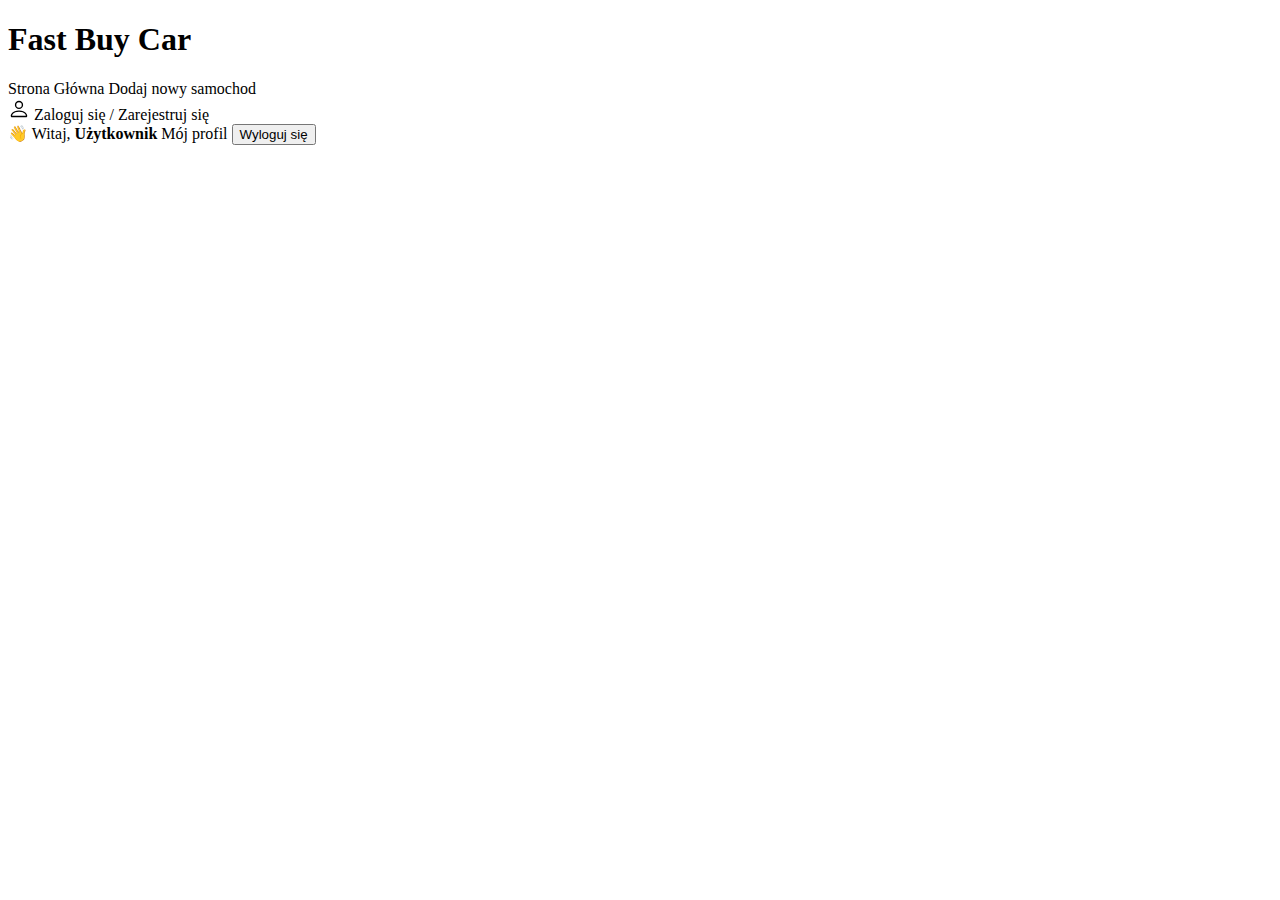
<file: src/main/resources/templates/fragments/navbar.html>
<!DOCTYPE html>
<html xmlns:th="http://www.thymeleaf.org"
      xmlns:sec="http://www.thymeleaf.org/extras/spring-security">
<body>
<div th:fragment="navbar">
    <header class="d-flex align-items-center justify-content-between px-4 py-3 border-bottom border-secondary bg-black">
        <h1 class="fs-3 fw-bold text-primary mb-0">
            <a th:href="@{/}" class="text-decoration-none text-primary">Fast Buy Car</a>
        </h1>

        <nav class="d-none d-md-flex align-items-center gap-4">


            <a th:href="@{/}" class="text-decoration-none text-light">Strona Główna</a>
            <a th:href="@{/manager/add}" sec:authorize="hasRole('MANAGER')" class="text-decoration-none text-light">Dodaj nowy samochod</a>

            <div sec:authorize="isAnonymous()">
                <a th:href="@{/login}" class="d-flex align-items-center text-decoration-none text-light">
                    <svg xmlns="http://www.w3.org/2000/svg" width="22" height="22" fill="currentColor"
                         class="bi bi-person me-2" viewBox="0 0 16 16">
                        <path d="M8 8a3 3 0 1 0 0-6 3 3 0 0 0 0 6m2-3a2 2 0 1 1-4
                        0 2 2 0 0 1 4 0m4 8c0 1-1 1-1
                        1H3s-1 0-1-1 1-4 6-4 6 3 6
                        4m-1-.004c-.001-.246-.154-.986-.832-1.664C11.516
                        10.68 10.289 10 8 10s-3.516.68-4.168
                        1.332c-.678.678-.83 1.418-.832 1.664z"/>
                    </svg>
                    Zaloguj się / Zarejestruj się
                </a>
            </div>

            <div sec:authorize="isAuthenticated()" class="d-flex align-items-center gap-3 text-light">
                <span>
                    👋 Witaj, <strong th:text="${#authentication.principal.displayName}">Użytkownik</strong>
                </span>
                <a th:href="@{/profile}" class="btn btn-outline-light btn-sm">Mój profil</a>
                <form th:action="@{/logout}" method="post" style="display:inline;">
                    <input type="hidden" th:name="${_csrf.parameterName}" th:value="${_csrf.token}"/>
                    <button type="submit" class="btn btn-outline-danger btn-sm">Wyloguj się</button>
                </form>
            </div>

        </nav>
    </header>
</div>
</body>
</html>
</file>
